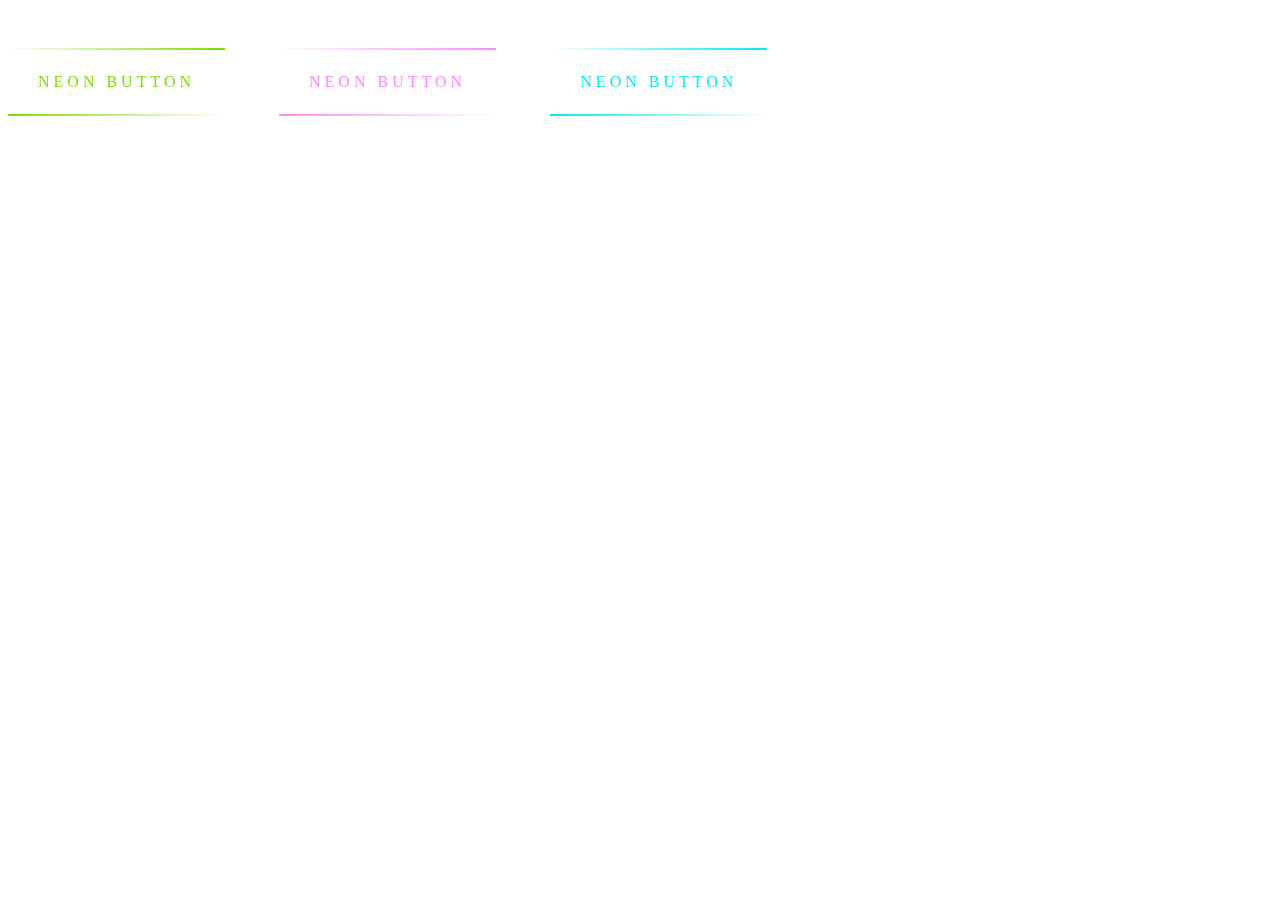
<file: button.html>
<!DOCTYPE html>
<html>
<head>
	<meta charset="utf-8">
	<title></title>


	<style type="text/css">
		
		@import url('https://fonts.googleapis.com/css2?family=Raleway:wght@400;700&display=swap');

.anchor{
    position: relative;
    display: inline-block;
    padding: 25px 30px;
    margin: 40px 0;
    color: #03e9f4;
    text-decoration: none;
    text-transform: uppercase;
    transition: 0.5s;
    letter-spacing: 4px;
    overflow: hidden;
    margin-right: 50px;
   
}
.anchor:hover{
    background: #03e9f4;
    color: #050801;
    box-shadow: 0 0 5px #03e9f4,
                0 0 25px #03e9f4,
                0 0 50px #03e9f4,
                0 0 200px #03e9f4;
     -webkit-box-reflect:below 1px linear-gradient(transparent, #0005);
}
.anchor:nth-child(1){
    filter: hue-rotate(270deg);
}
.anchor:nth-child(2){
    filter: hue-rotate(110deg);
}
.anchor span{
    position: absolute;
    display: block;
}
.anchor span:nth-child(1){
    top: 0;
    left: 0;
    width: 100%;
    height: 2px;
    background: linear-gradient(90deg,transparent,#03e9f4);
    animation: animate1 1s linear infinite;
}
@keyframes animate1{
    0%{
        left: -100%;
    }
    50%,100%{
        left: 100%;
    }
}
.anchor span:nth-child(2){
    top: -100%;
    right: 0;
    width: 2px;
    height: 100%;
    background: linear-gradient(180deg,transparent,#03e9f4);
    animation: animate2 1s linear infinite;
    animation-delay: 0.25s;
}
@keyframes animate2{
    0%{
        top: -100%;
    }
    50%,100%{
        top: 100%;
    }
}
.anchor span:nth-child(3){
    bottom: 0;
    right: 0;
    width: 100%;
    height: 2px;
    background: linear-gradient(270deg,transparent,#03e9f4);
    animation: animate3 1s linear infinite;
    animation-delay: 0.50s;
}
@keyframes animate3{
    0%{
        right: -100%;
    }
    50%,100%{
        right: 100%;
    }
}


.anchor span:nth-child(4){
    bottom: -100%;
    left: 0;
    width: 2px;
    height: 100%;
    background: linear-gradient(360deg,transparent,#03e9f4);
    animation: animate4 1s linear infinite;
    animation-delay: 0.75s;
}
@keyframes animate4{
    0%{
        bottom: -100%;
    }
    50%,100%{
        bottom: 100%;
    }
}


	</style>
</head>
<body>

	<a href="#" class="anchor">
        <span></span>
        <span></span>
        <span></span>
        <span></span>
        Neon button
    </a>
    <a href="#"  class="anchor">
        <span></span>
        <span></span>
        <span></span>
        <span></span>
        Neon button
    </a>
    <a href="#"  class="anchor">
        <span></span>
        <span></span>
        <span></span>
        <span></span>
        Neon button
    </a>

</body>
</html>
</file>
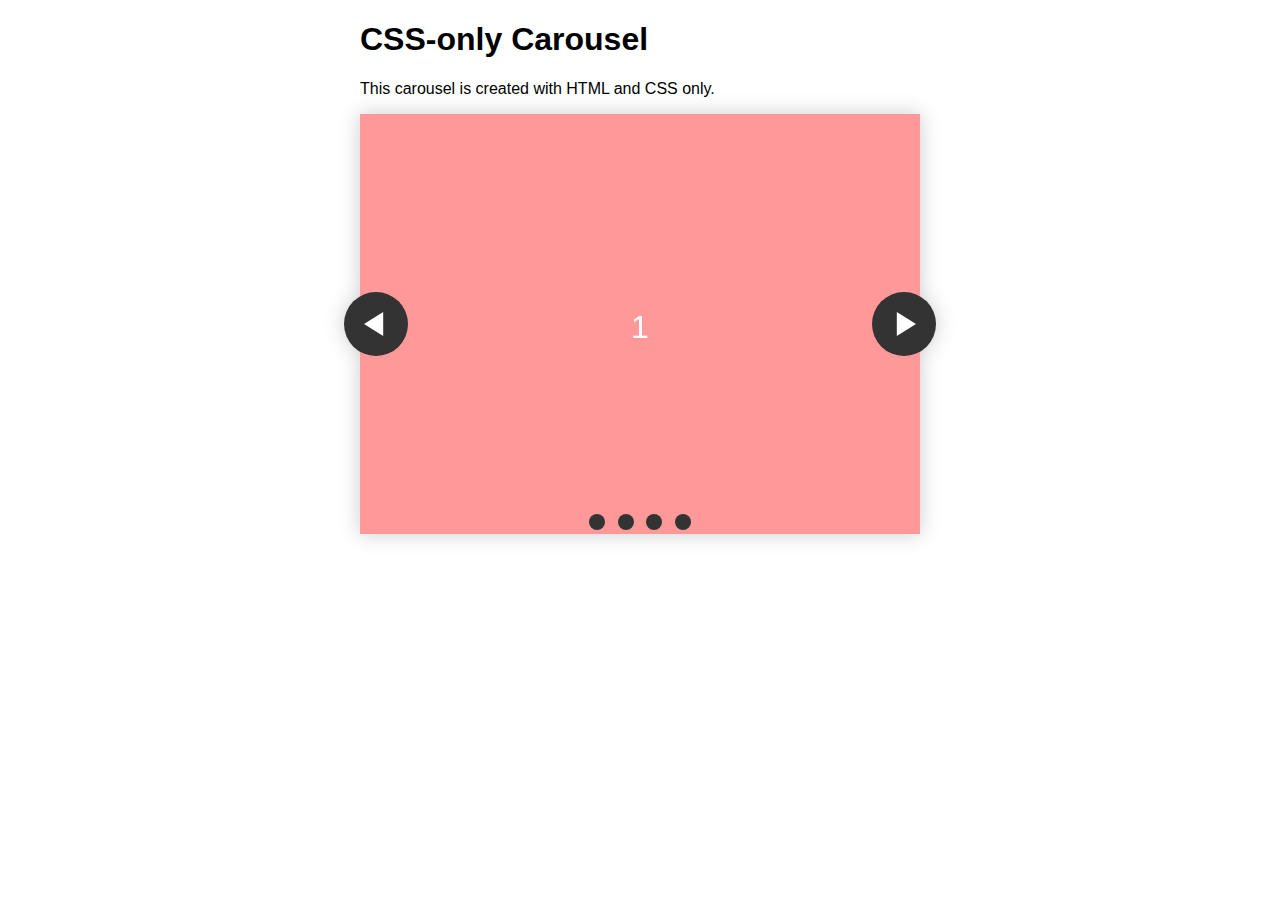
<file: card.html>
<!DOCTYPE html>
<html>
<head>
	<meta charset="utf-8">
	<title></title>

	<style type="text/css">
		@keyframes tonext {
  75% {
    left: 0;
  }
  95% {
    left: 100%;
  }
  98% {
    left: 100%;
  }
  99% {
    left: 0;
  }
}

@keyframes tostart {
  75% {
    left: 0;
  }
  95% {
    left: -300%;
  }
  98% {
    left: -300%;
  }
  99% {
    left: 0;
  }
}

@keyframes snap {
  96% {
    scroll-snap-align: center;
  }
  97% {
    scroll-snap-align: none;
  }
  99% {
    scroll-snap-align: none;
  }
  100% {
    scroll-snap-align: center;
  }
}

body {
  max-width: 37.5rem;
  margin: 0 auto;
  padding: 0 1.25rem;
  font-family: 'Lato', sans-serif;
}

* {
  box-sizing: border-box;
  scrollbar-color: transparent transparent; /* thumb and track color */
  scrollbar-width: 0px;
}

*::-webkit-scrollbar {
  width: 0;
}

*::-webkit-scrollbar-track {
  background: transparent;
}

*::-webkit-scrollbar-thumb {
  background: transparent;
  border: none;
}

* {
  -ms-overflow-style: none;
}

ol, li {
  list-style: none;
  margin: 0;
  padding: 0;
}

.carousel {
  position: relative;
  padding-top: 75%;
  filter: drop-shadow(0 0 10px #0003);
  perspective: 100px;
}

.carousel__viewport {
  position: absolute;
  top: 0;
  right: 0;
  bottom: 0;
  left: 0;
  display: flex;
  overflow-x: scroll;
  counter-reset: item;
  scroll-behavior: smooth;
  scroll-snap-type: x mandatory;
}

.carousel__slide {
  position: relative;
  flex: 0 0 100%;
  width: 100%;
  background-color: #f99;
  counter-increment: item;
}

.carousel__slide:nth-child(even) {
  background-color: #99f;
}

.carousel__slide:before {
  content: counter(item);
  position: absolute;
  top: 50%;
  left: 50%;
  transform: translate3d(-50%,-40%,70px);
  color: #fff;
  font-size: 2em;
}

.carousel__snapper {
  position: absolute;
  top: 0;
  left: 0;
  width: 100%;
  height: 100%;
  scroll-snap-align: center;
}

@media (hover: hover) {
  .carousel__snapper {
    animation-name: tonext, snap;
    animation-timing-function: ease;
    animation-duration: 4s;
    animation-iteration-count: infinite;
  }

  .carousel__slide:last-child .carousel__snapper {
    animation-name: tostart, snap;
  }
}

@media (prefers-reduced-motion: reduce) {
  .carousel__snapper {
    animation-name: none;
  }
}

.carousel:hover .carousel__snapper,
.carousel:focus-within .carousel__snapper {
  animation-name: none;
}

.carousel__navigation {
  position: absolute;
  right: 0;
  bottom: 0;
  left: 0;
  text-align: center;
}

.carousel__navigation-list,
.carousel__navigation-item {
  display: inline-block;
}

.carousel__navigation-button {
  display: inline-block;
  width: 1.5rem;
  height: 1.5rem;
  background-color: #333;
  background-clip: content-box;
  border: 0.25rem solid transparent;
  border-radius: 50%;
  font-size: 0;
  transition: transform 0.1s;
}

.carousel::before,
.carousel::after,
.carousel__prev,
.carousel__next {
  position: absolute;
  top: 0;
  margin-top: 37.5%;
  width: 4rem;
  height: 4rem;
  transform: translateY(-50%);
  border-radius: 50%;
  font-size: 0;
  outline: 0;
}

.carousel::before,
.carousel__prev {
  left: -1rem;
}

.carousel::after,
.carousel__next {
  right: -1rem;
}

.carousel::before,
.carousel::after {
  content: '';
  z-index: 1;
  background-color: #333;
  background-size: 1.5rem 1.5rem;
  background-repeat: no-repeat;
  background-position: center center;
  color: #fff;
  font-size: 2.5rem;
  line-height: 4rem;
  text-align: center;
  pointer-events: none;
}

.carousel::before {
  background-image: url("data:image/svg+xml,%3Csvg viewBox='0 0 100 100' xmlns='http://www.w3.org/2000/svg'%3E%3Cpolygon points='0,50 80,100 80,0' fill='%23fff'/%3E%3C/svg%3E");
}

.carousel::after {
  background-image: url("data:image/svg+xml,%3Csvg viewBox='0 0 100 100' xmlns='http://www.w3.org/2000/svg'%3E%3Cpolygon points='100,50 20,100 20,0' fill='%23fff'/%3E%3C/svg%3E");
}
	</style>
</head>
<body>

	<h1>CSS-only Carousel</h1>

<p>This carousel is created with HTML and CSS only.</p>

<section class="carousel" aria-label="Gallery">
  <ol class="carousel__viewport">
    <li id="carousel__slide1"
        tabindex="0"
        class="carousel__slide">
      <div class="carousel__snapper">
        <a href="#carousel__slide4"
           class="carousel__prev">Go to last slide</a>
        <a href="#carousel__slide2"
           class="carousel__next">Go to next slide</a>
      </div>
    </li>
    <li id="carousel__slide2"
        tabindex="0"
        class="carousel__slide">
      <div class="carousel__snapper"></div>
      <a href="#carousel__slide1"
         class="carousel__prev">Go to previous slide</a>
      <a href="#carousel__slide3"
         class="carousel__next">Go to next slide</a>
    </li>
    <li id="carousel__slide3"
        tabindex="0"
        class="carousel__slide">
      <div class="carousel__snapper"></div>
      <a href="#carousel__slide2"
         class="carousel__prev">Go to previous slide</a>
      <a href="#carousel__slide4"
         class="carousel__next">Go to next slide</a>
    </li>
    <li id="carousel__slide4"
        tabindex="0"
        class="carousel__slide">
      <div class="carousel__snapper"></div>
      <a href="#carousel__slide3"
         class="carousel__prev">Go to previous slide</a>
      <a href="#carousel__slide1"
         class="carousel__next">Go to first slide</a>
    </li>
  </ol>
  <aside class="carousel__navigation">
    <ol class="carousel__navigation-list">
      <li class="carousel__navigation-item">
        <a href="#carousel__slide1"
           class="carousel__navigation-button">Go to slide 1</a>
      </li>
      <li class="carousel__navigation-item">
        <a href="#carousel__slide2"
           class="carousel__navigation-button">Go to slide 2</a>
      </li>
      <li class="carousel__navigation-item">
        <a href="#carousel__slide3"
           class="carousel__navigation-button">Go to slide 3</a>
      </li>
      <li class="carousel__navigation-item">
        <a href="#carousel__slide4"
           class="carousel__navigation-button">Go to slide 4</a>
      </li>
    </ol>
  </aside>
</section>

</body>
</html>
</file>
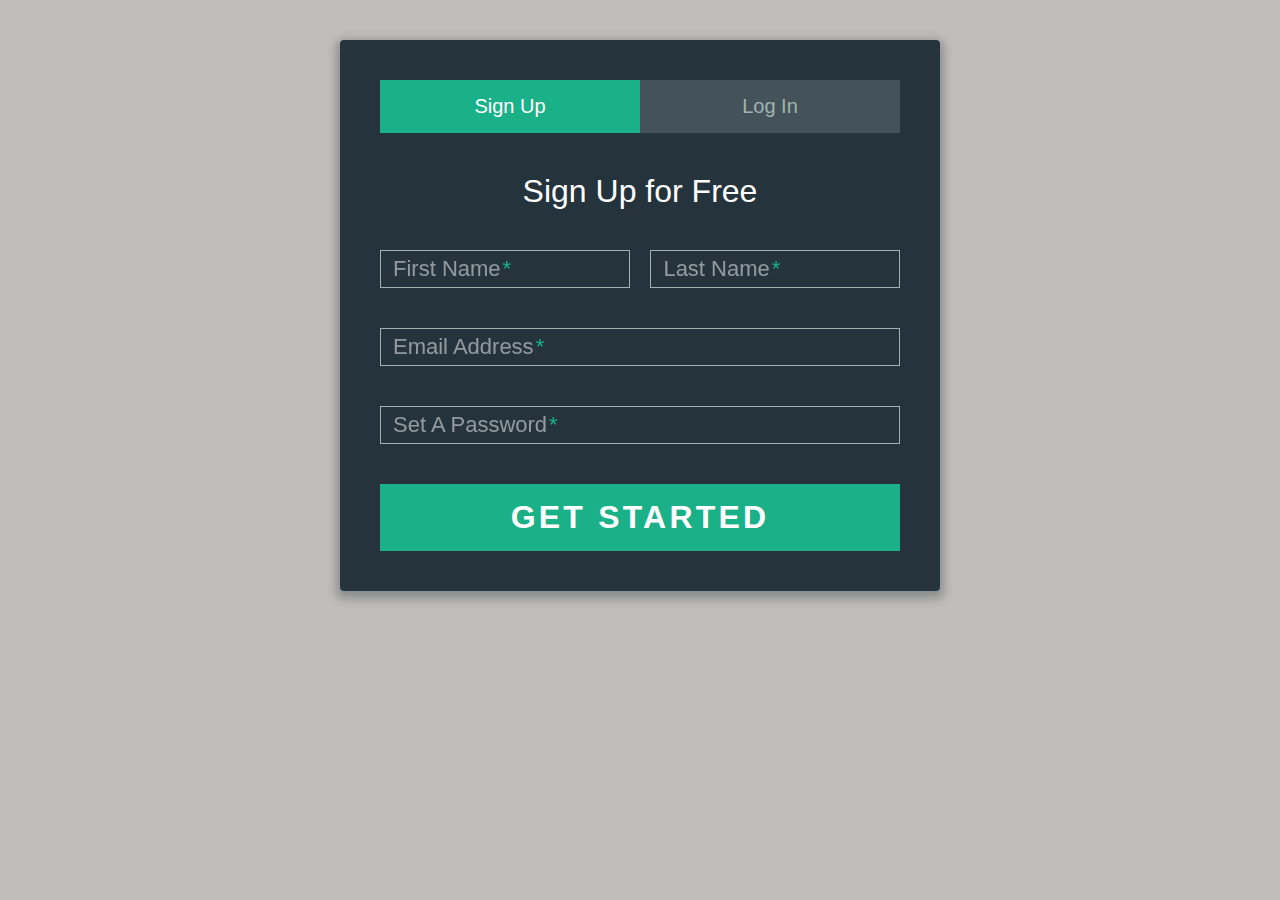
<file: post_form.html>
<!DOCTYPE html>
<html>
<head>
  <meta charset="utf-8">
  <title></title>


  <style type="text/css">
    
    *, *:before, *:after {
  box-sizing: border-box; }

html {
  overflow-y: scroll; }

body {
  background: #c1bdba;
  font-family: 'Titillium Web', sans-serif; }

a {
  text-decoration: none;
  color: #1ab188;
  transition: .5s ease; }
  a:hover {
    color: #179b77; }

.form {
  background: rgba(19, 35, 47, 0.9);
  padding: 40px;
  max-width: 600px;
  margin: 40px auto;
  border-radius: 4px;
  box-shadow: 0 4px 10px 4px rgba(19, 35, 47, 0.3); }

.tab-group {
  list-style: none;
  padding: 0;
  margin: 0 0 40px 0; }
  .tab-group:after {
    content: "";
    display: table;
    clear: both; }
  .tab-group li a {
    display: block;
    text-decoration: none;
    padding: 15px;
    background: rgba(160, 179, 176, 0.25);
    color: #a0b3b0;
    font-size: 20px;
    float: left;
    width: 50%;
    text-align: center;
    cursor: pointer;
    transition: .5s ease; }
    .tab-group li a:hover {
      background: #179b77;
      color: #ffffff; }
  .tab-group .active a {
    background: #1ab188;
    color: #ffffff; }

.tab-content > div:last-child {
  display: none; }

h1 {
  text-align: center;
  color: #ffffff;
  font-weight: 300;
  margin: 0 0 40px; }

label {
  position: absolute;
  transform: translateY(6px);
  left: 13px;
  color: rgba(255, 255, 255, 0.5);
  transition: all 0.25s ease;
  -webkit-backface-visibility: hidden;
  pointer-events: none;
  font-size: 22px; }
  label .req {
    margin: 2px;
    color: #1ab188; }

label.active {
  transform: translateY(50px);
  left: 2px;
  font-size: 14px; }
  label.active .req {
    opacity: 0; }

label.highlight {
  color: #ffffff; }

input, textarea {
  font-size: 22px;
  display: block;
  width: 100%;
  height: 100%;
  padding: 5px 10px;
  background: none;
  background-image: none;
  border: 1px solid #a0b3b0;
  color: #ffffff;
  border-radius: 0;
  transition: border-color .25s ease, box-shadow .25s ease; }
  input:focus, textarea:focus {
    outline: 0;
    border-color: #1ab188; }

textarea {
  border: 2px solid #a0b3b0;
  resize: vertical; }

.field-wrap {
  position: relative;
  margin-bottom: 40px; }

.top-row:after {
  content: "";
  display: table;
  clear: both; }

.top-row > div {
  float: left;
  width: 48%;
  margin-right: 4%; }
  .top-row > div:last-child {
    margin: 0; }

.button {
  border: 0;
  outline: none;
  border-radius: 0;
  padding: 15px 0;
  font-size: 2rem;
  font-weight: 600;
  text-transform: uppercase;
  letter-spacing: .1em;
  background: #1ab188;
  color: #ffffff;
  transition: all 0.5s ease;
  -webkit-appearance: none; }
  .button:hover, .button:focus {
    background: #179b77; }

.button-block {
  display: block;
  width: 100%; }

.forgot {
  margin-top: -20px;
  text-align: right; }

  </style>
</head>
<body>


  <div class="form">
      
      <ul class="tab-group">
        <li class="tab active"><a href="#signup">Sign Up</a></li>
        <li class="tab"><a href="#login">Log In</a></li>
      </ul>
      
      <div class="tab-content">
        <div id="signup">   
          <h1>Sign Up for Free</h1>
          
          <form action="/" method="post">
          
          <div class="top-row">
            <div class="field-wrap">
              <label>
                First Name<span class="req">*</span>
              </label>
              <input type="text" required autocomplete="off" />
            </div>
        
            <div class="field-wrap">
              <label>
                Last Name<span class="req">*</span>
              </label>
              <input type="text"required autocomplete="off"/>
            </div>
          </div>

          <div class="field-wrap">
            <label>
              Email Address<span class="req">*</span>
            </label>
            <input type="email"required autocomplete="off"/>
          </div>
          
          <div class="field-wrap">
            <label>
              Set A Password<span class="req">*</span>
            </label>
            <input type="password"required autocomplete="off"/>
          </div>
          
          <button type="submit" class="button button-block"/>Get Started</button>
          
          </form>

        </div>
        
        <div id="login">   
          <h1>Welcome Back!</h1>
          
          <form action="/" method="post">
          
            <div class="field-wrap">
            <label>
              Email Address<span class="req">*</span>
            </label>
            <input type="email"required autocomplete="off"/>
          </div>
          
          <div class="field-wrap">
            <label>
              Password<span class="req">*</span>
            </label>
            <input type="password"required autocomplete="off"/>
          </div>
          
          <p class="forgot"><a href="#">Forgot Password?</a></p>
          
          <button class="button button-block"/>Log In</button>
          
          </form>

        </div>
        
      </div><!-- tab-content -->
      
</div> <!-- /form -->

<script type="text/javascript">
  
$('.form').find('input, textarea').on('keyup blur focus', function (e) {
  
  var $this = $(this),
      label = $this.prev('label');

    if (e.type === 'keyup') {
      if ($this.val() === '') {
          label.removeClass('active highlight');
        } else {
          label.addClass('active highlight');
        }
    } else if (e.type === 'blur') {
      if( $this.val() === '' ) {
        label.removeClass('active highlight'); 
      } else {
        label.removeClass('highlight');   
      }   
    } else if (e.type === 'focus') {
      
      if( $this.val() === '' ) {
        label.removeClass('highlight'); 
      } 
      else if( $this.val() !== '' ) {
        label.addClass('highlight');
      }
    }

});

$('.tab a').on('click', function (e) {
  
  e.preventDefault();
  
  $(this).parent().addClass('active');
  $(this).parent().siblings().removeClass('active');
  
  target = $(this).attr('href');

  $('.tab-content > div').not(target).hide();
  
  $(target).fadeIn(600);
  
});
  
</script>

</body>
</html>
</file>
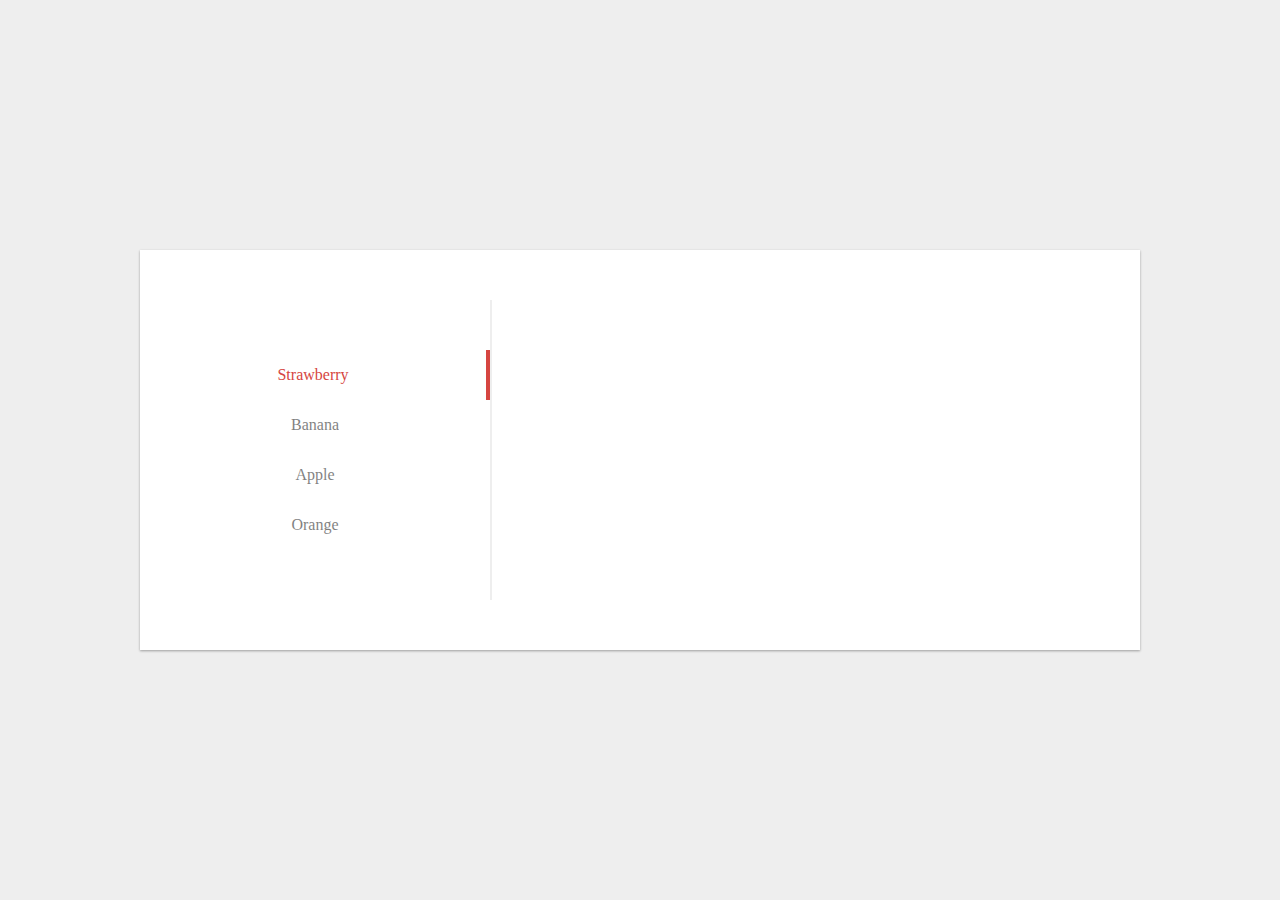
<file: pug.html>
<!DOCTYPE html>
<html>
<head>
	<meta charset="utf-8">
	<title></title>

	<style type="text/css">


	@keyframes slidein {
  0% {
    top: -400px;
    opacity: 0; }
  100% {
    opacity: 1;
    top: 0px; } }

@keyframes slideout {
  0% {
    top: 0;
    opacity: 1; }
  100% {
    top: -400px;
    opacity: 0; } }

body {
  background: #eee;
  font-family: "Tahoma";
  -moz-user-select: none;
  -webkit-user-select: none;
  -ms-user-select: none;
  user-select: none; }
  body #scene {
    display: flex;
    align-items: center;
    justify-content: left;
    width: 1000px;
    height: 400px;
    position: absolute;
    top: 0;
    bottom: 0;
    left: 0;
    right: 0;
    margin: auto;
    background-color: #fff;
    box-shadow: 0 1px 3px rgba(0, 0, 0, 0.12), 0 1px 2px rgba(0, 0, 0, 0.24);
    overflow: hidden; }
    body #scene #left-zone {
      background: #fff;
      height: 75%;
      flex-grow: 0;
      display: flex;
      width: 350px;
      align-items: center;
      justify-content: left; }
      body #scene #left-zone .list {
        display: flex;
        list-style: none;
        align-content: stretch;
        flex-direction: column;
        flex-grow: 1;
        margin: 0;
        padding: 0; }
        body #scene #left-zone .list li.item input[type="radio"] {
          display: none; }
          body #scene #left-zone .list li.item input[type="radio"] ~ label {
            display: block;
            opacity: 0.5;
            height: 50px;
            text-align: center;
            line-height: 50px; }
            body #scene #left-zone .list li.item input[type="radio"] ~ label:first-letter {
              text-transform: uppercase; }
            body #scene #left-zone .list li.item input[type="radio"] ~ label:hover {
              opacity: 0.75;
              cursor: pointer; }
            body #scene #left-zone .list li.item input[type="radio"] ~ label.label_strawberry:before {
              content: " ";
              display: block;
              position: absolute;
              width: 50px;
              height: 50px;
              margin-left: 15px;
              background-image: url("https://d30y9cdsu7xlg0.cloudfront.net/png/83067-200.png");
              background-position: center;
              background-size: 75% 75%;
              background-repeat: no-repeat; }
            body #scene #left-zone .list li.item input[type="radio"] ~ label.label_banana:before {
              content: " ";
              display: block;
              position: absolute;
              width: 50px;
              height: 50px;
              margin-left: 15px;
              background-image: url("https://d30y9cdsu7xlg0.cloudfront.net/png/53209-200.png");
              background-position: center;
              background-size: 75% 75%;
              background-repeat: no-repeat; }
            body #scene #left-zone .list li.item input[type="radio"] ~ label.label_apple:before {
              content: " ";
              display: block;
              position: absolute;
              width: 50px;
              height: 50px;
              margin-left: 15px;
              background-image: url("https://d30y9cdsu7xlg0.cloudfront.net/png/14333-200.png");
              background-position: center;
              background-size: 75% 75%;
              background-repeat: no-repeat; }
            body #scene #left-zone .list li.item input[type="radio"] ~ label.label_orange:before {
              content: " ";
              display: block;
              position: absolute;
              width: 50px;
              height: 50px;
              margin-left: 15px;
              background-image: url("https://d30y9cdsu7xlg0.cloudfront.net/png/9636-200.png");
              background-position: center;
              background-size: 75% 75%;
              background-repeat: no-repeat; }
          body #scene #left-zone .list li.item input[type="radio"] ~ .content {
            position: absolute;
            left: 350px;
            top: -400px;
            width: 650px;
            height: 400px;
            animation-duration: 0.75s;
            animation-name: slideout;
            animation-timing-function: ease-out;
            display: flex;
            align-items: center;
            justify-content: center;
            flex-direction: column; }
            body #scene #left-zone .list li.item input[type="radio"] ~ .content.content_strawberry .picto {
              height: 100px;
              width: 100px;
              background-image: url("https://d30y9cdsu7xlg0.cloudfront.net/png/83067-200.png");
              background-position: center;
              background-size: cover;
              background-repeat: no-repeat; }
            body #scene #left-zone .list li.item input[type="radio"] ~ .content.content_strawberry h1 {
              color: #D64541; }
            body #scene #left-zone .list li.item input[type="radio"] ~ .content.content_banana .picto {
              height: 100px;
              width: 100px;
              background-image: url("https://d30y9cdsu7xlg0.cloudfront.net/png/53209-200.png");
              background-position: center;
              background-size: cover;
              background-repeat: no-repeat; }
            body #scene #left-zone .list li.item input[type="radio"] ~ .content.content_banana h1 {
              color: #F5D76E; }
            body #scene #left-zone .list li.item input[type="radio"] ~ .content.content_apple .picto {
              height: 100px;
              width: 100px;
              background-image: url("https://d30y9cdsu7xlg0.cloudfront.net/png/14333-200.png");
              background-position: center;
              background-size: cover;
              background-repeat: no-repeat; }
            body #scene #left-zone .list li.item input[type="radio"] ~ .content.content_apple h1 {
              color: #00B16A; }
            body #scene #left-zone .list li.item input[type="radio"] ~ .content.content_orange .picto {
              height: 100px;
              width: 100px;
              background-image: url("https://d30y9cdsu7xlg0.cloudfront.net/png/9636-200.png");
              background-position: center;
              background-size: cover;
              background-repeat: no-repeat; }
            body #scene #left-zone .list li.item input[type="radio"] ~ .content.content_orange h1 {
              color: #F27935; }
            body #scene #left-zone .list li.item input[type="radio"] ~ .content h1:first-letter {
              text-transform: uppercase; }
            body #scene #left-zone .list li.item input[type="radio"] ~ .content p {
              max-width: 50%;
              text-align: center; }
          body #scene #left-zone .list li.item input[type="radio"]:checked ~ label {
            opacity: 1;
            animation: all 1s cubic-bezier(0.455, 0.03, 0.515, 0.955); }
            body #scene #left-zone .list li.item input[type="radio"]:checked ~ label.label_strawberry {
              color: #D64541;
              border-right: solid 4px #D64541; }
            body #scene #left-zone .list li.item input[type="radio"]:checked ~ label.label_banana {
              color: #F5D76E;
              border-right: solid 4px #F5D76E; }
            body #scene #left-zone .list li.item input[type="radio"]:checked ~ label.label_apple {
              color: #00B16A;
              border-right: solid 4px #00B16A; }
            body #scene #left-zone .list li.item input[type="radio"]:checked ~ label.label_orange {
              color: #F27935;
              border-right: solid 4px #F27935; }
          body #scene #left-zone .list li.item input[type="radio"]:checked ~ .content {
            animation-duration: 0.75s;
            animation-name: slidein;
            animation-fill-mode: forwards;
            animation-timing-function: cubic-bezier(0.455, 0.03, 0.515, 0.955); }
    body #scene #middle-border {
      background-color: #eee;
      height: 75%;
      flex-grow: 1;
      max-width: 2px;
      z-index: 0; }
    body #scene #right-zone {
      background: #fff;
      height: 100%;
      flex-grow: 3; }




	</style>
</head>
<body>
  <div id="scene">
    <div id="left-zone">
      <ul class="list">
        <li class="item">
          <input type="radio" id="radio_The garden strawberry (or simply strawberry /ˈstrɔːbᵊri/; Fragaria × ananassa) is a widely grown hybrid species of the genus Fragaria (collectively known as the strawberries)" name="basic_carousel" value="The garden strawberry (or simply strawberry /ˈstrɔːbᵊri/; Fragaria × ananassa) is a widely grown hybrid species of the genus Fragaria (collectively known as the strawberries)" checked="checked"/>
          <label class="label_strawberry" for="radio_The garden strawberry (or simply strawberry /ˈstrɔːbᵊri/; Fragaria × ananassa) is a widely grown hybrid species of the genus Fragaria (collectively known as the strawberries)">strawberry</label>
          <div class="content content_strawberry"><span class="picto"></span>
            <h1>strawberry</h1>
            <p>The garden strawberry (or simply strawberry /ˈstrɔːbᵊri/; Fragaria × ananassa) is a widely grown hybrid species of the genus Fragaria (collectively known as the strawberries)</p>
          </div>
        </li>
        <li class="item">
          <input type="radio" id="radio_A banana is an edible fruit, botanically a berry, produced by several kinds of large herbaceous flowering plants in the genus Musa." name="basic_carousel" value="A banana is an edible fruit, botanically a berry, produced by several kinds of large herbaceous flowering plants in the genus Musa."/>
          <label class="label_banana" for="radio_A banana is an edible fruit, botanically a berry, produced by several kinds of large herbaceous flowering plants in the genus Musa.">banana</label>
          <div class="content content_banana"><span class="picto"></span>
            <h1>banana</h1>
            <p>A banana is an edible fruit, botanically a berry, produced by several kinds of large herbaceous flowering plants in the genus Musa.</p>
          </div>
        </li>
        <li class="item">
          <input type="radio" id="radio_The apple tree (Malus domestica) is a deciduous tree in the rose family best known for its sweet, pomaceous fruit, the apple. It is cultivated worldwide as a fruit tree, and is the most widely grown species in the genus Malus." name="basic_carousel" value="The apple tree (Malus domestica) is a deciduous tree in the rose family best known for its sweet, pomaceous fruit, the apple. It is cultivated worldwide as a fruit tree, and is the most widely grown species in the genus Malus."/>
          <label class="label_apple" for="radio_The apple tree (Malus domestica) is a deciduous tree in the rose family best known for its sweet, pomaceous fruit, the apple. It is cultivated worldwide as a fruit tree, and is the most widely grown species in the genus Malus.">apple</label>
          <div class="content content_apple"><span class="picto"></span>
            <h1>apple</h1>
            <p>The apple tree (Malus domestica) is a deciduous tree in the rose family best known for its sweet, pomaceous fruit, the apple. It is cultivated worldwide as a fruit tree, and is the most widely grown species in the genus Malus.</p>
          </div>
        </li>
        <li class="item">
          <input type="radio" id="radio_The orange (specifically, the sweet orange) is the fruit of the citrus species Citrus × sinensis in the family Rutaceae." name="basic_carousel" value="The orange (specifically, the sweet orange) is the fruit of the citrus species Citrus × sinensis in the family Rutaceae."/>
          <label class="label_orange" for="radio_The orange (specifically, the sweet orange) is the fruit of the citrus species Citrus × sinensis in the family Rutaceae.">orange</label>
          <div class="content content_orange"><span class="picto"></span>
            <h1>orange</h1>
            <p>The orange (specifically, the sweet orange) is the fruit of the citrus species Citrus × sinensis in the family Rutaceae.</p>
          </div>
        </li>
      </ul>
    </div>
    <div id="middle-border"></div>
    <div id="right-zone"></div>
  </div>
</body>
</html>
</file>
